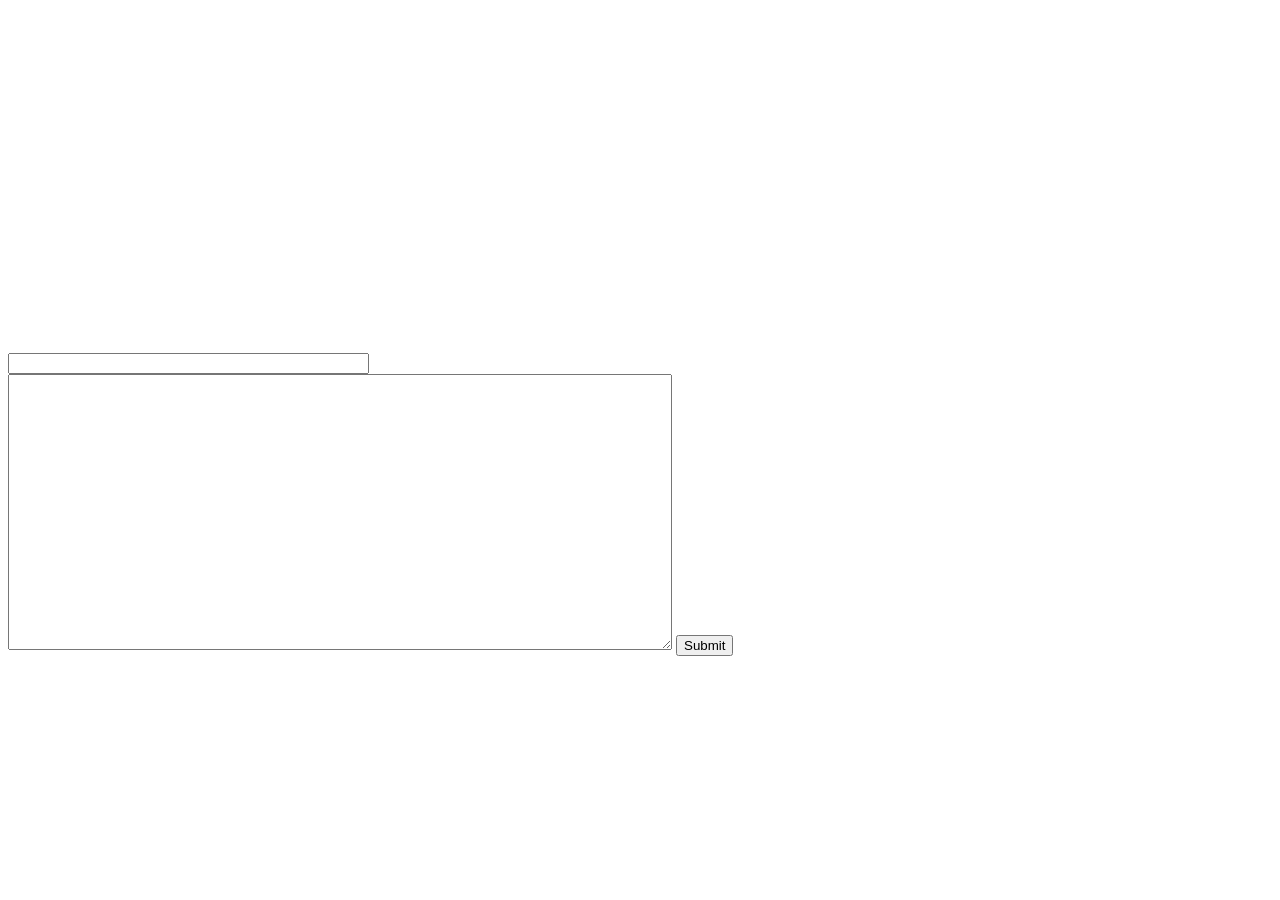
<file: src/main/resources/templates/index.html>
<?xml version='1.0' encoding='UTF-8' ?>
<!DOCTYPE html PUBLIC "-//W3C//DTD XHTML 1.0 Transitional//EN"
        "http://www.w3.org/TR/xhtml1/DTD/xhtml1-transitional.dtd">
<html xmlns="http://www.w3.org/1999/xhtml"
      xmlns:th="http://www.thymeleaf.org"
      lang="en">
<head>
    <head th:replace="header1 :: header1"> </head>
</head>
<body >
    <div th:replace="header-video :: header-video"> </div>
    <div class="parallax-wraper">
        <div th:replace="header-buttons :: header-buttons"> </div>
        <div class="parallax">
            <div class="main1">
                <form>
                    <h3 th:text="#{greeting}"></h3>
                    <p th:text="#{intro.text}"/>
                </form>
                <form class="sendform1" method="POST" th:object="${m}">
                    <br/><p><span class="p2"><a href="mom/web/index.html" th:text="#{moms.art}"></a></span></p><br/>
                    <br/><p th:text="#{samples}"/><br/>
                    <span class="p2"><a
                            href="https://github.com/iva-nova-e-katerina/CachingObjects" th:text="#{allinone}"></a></span><br/>
                    <span class="p2"><a
                            href="https://github.com/iva-nova-e-katerina/insurance-test" th:text="#{insurancetest}"></a></span><br/>
                    <span class="p2"><a
                            href="https://github.com/iva-nova-e-katerina/chatserver" th:text="#{chatserver}"></a></span><br/>
                    <span class="p2"><a
                            href="https://github.com/iva-nova-e-katerina/numbertowords"  th:text="#{numtowords}"></a></span><br/>
                    <span class="p2"><a
                            href="https://github.com/iva-nova-e-katerina/mysite_v2" th:text="#{iceja.sources}"></a></span><br/>
                    <br/><span class="p2"><a th:href="#{resume.link}" th:text="#{resume}"></a></span><br/>
                    <br/>
                    <br/>
                    <br/>
                    <p th:text="#{talk.to.me}"></p>
                    <br/>
                    <p th:text="#{sender}"></p><input size="43" type="text" th:field="${m.sender}" /><br/>
                    <textarea cols="80" rows="18" class="almost1001" th:field="${m.text}">
                    </textarea>
                    <input type="submit" onclick=""/>


                </form>
            </div>
        </div>
        <div th:replace="footer :: footer2"> </div>
    </div>
</body>
<script type="application/javascript">
    function ValidateEmail(mail) {
        if (/^\w+([\.-]?\w+)*@\w+([\.-]?\w+)*(\.\w{2,3})+$/.test(myForm.emailAddr.value)) {
            return (true)
        }
        alert("You have entered an invalid email address!")
        return (false)
    }
</script>
</html>
</file>
